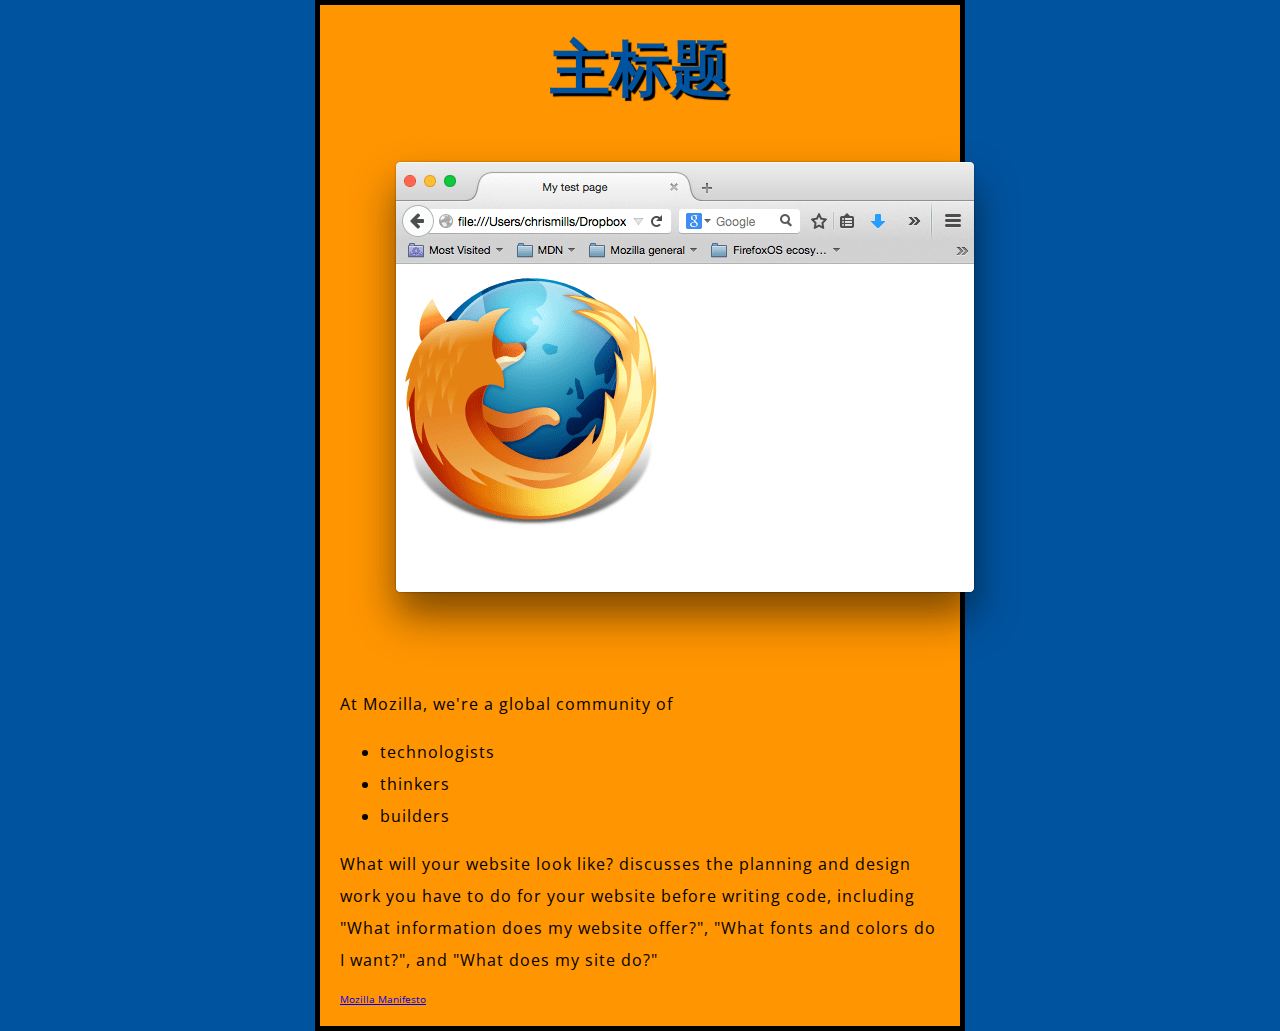
<file: 火狐页面/index.html>
<!doctype html>
<html lang="en-US">
  <head>
    <meta charset="utf-8" />
    <meta name="viewport" content="width=device-width" />
    <title>My test page</title>
    <link href="styles/style.css" rel="stylesheet" />
<link
  href="https://fonts.googleapis.com/css?family=Open+Sans"
  rel="stylesheet" />

  </head>
  <body>
    <!-- 4 个级别的标题 -->
<h1>主标题</h1>

  <img src="images/firefox-icon.png" alt="My test image" />
  <p>At Mozilla, we're a global community of</p>

<ul>
  <li>technologists</li>
  <li>thinkers</li>
  <li>builders</li>
</ul>

<p>What will your website look like? discusses the planning and design work you have to do for your website before writing code, including "What information does my website offer?", "What fonts and colors do I want?", and "What does my site do?"</p>
<a href="https://www.mozilla.org/zh-CN/about/manifesto/">
  Mozilla Manifesto
</a>

<script src="scripts/main1.js"></script>

</body>
</html>
</file>
<file: 火狐页面/styles/style.css>
html {
  font-size: 10px; /* px 表示“像素（pixel）”: 基础字号为 10 像素 */
  font-family:
    "Open Sans", sans-serif; /* 这应该是你从 Google Fonts 得到的其余输出。 */
}
h1 {
  font-size: 60px;
  text-align: center;
}

p,
li {
  font-size: 16px;
  line-height: 2;
  letter-spacing: 1px;
}
html {
  background-color: #00539f;
}
body {
  width: 600px;
  margin: 0 auto;
  background-color: #ff9500;
  padding: 0 20px 20px 20px;
  border: 5px solid black;
}
h1 {
  margin: 0;
  padding: 20px 0;
  color: #00539f;
  text-shadow: 3px 3px 1px black;
}
img {
  display: block;
  margin: 0 auto;
}
</file>
